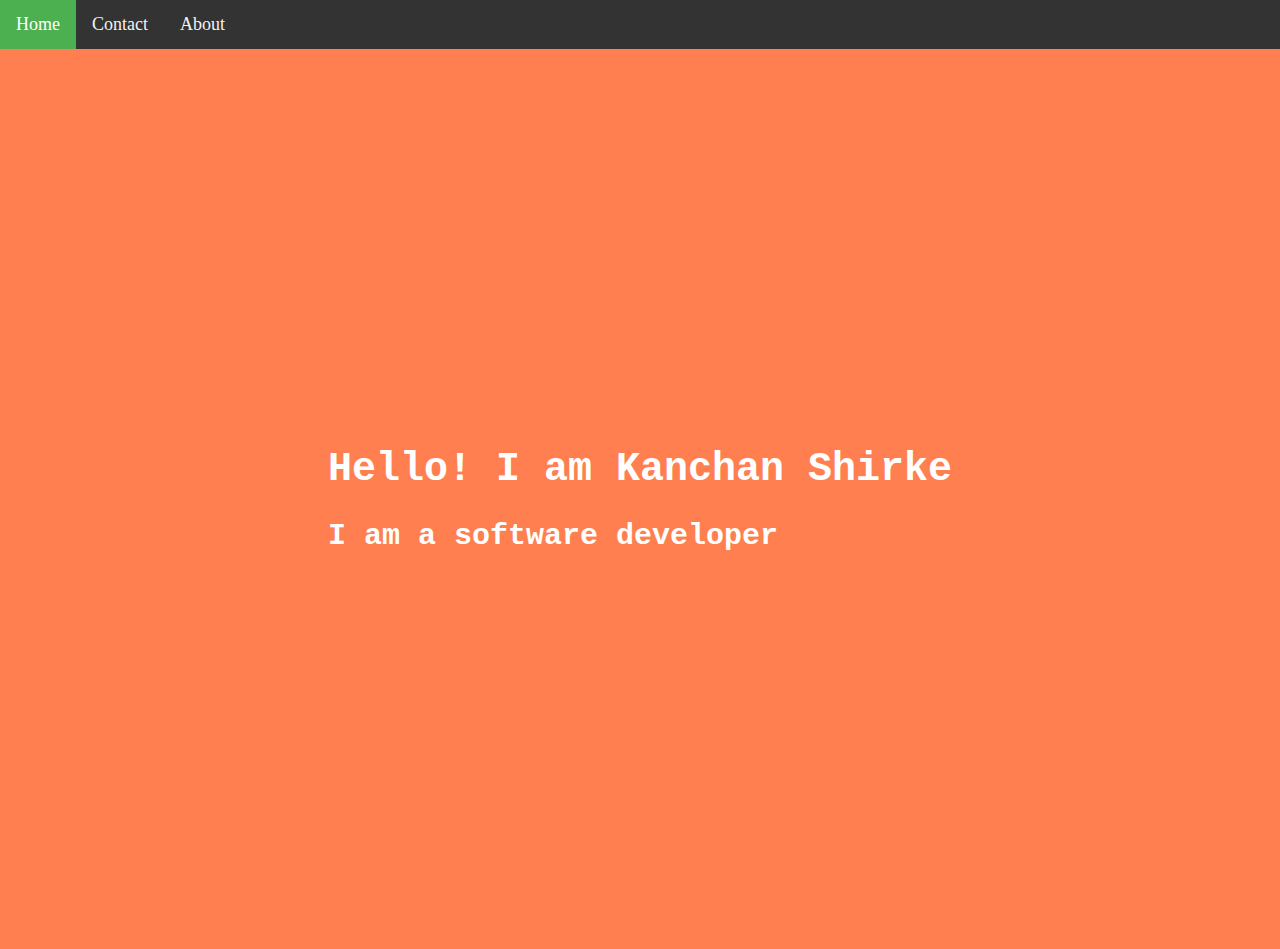
<file: index.html>
<html>
    <head>
        <title>Kanchan Shirke</title>
        <link href="CSS/main.css" rel="stylesheet"/>
        <meta name="viewport" content="width=device-width,initial-scale=1,minimum-scale=1, maximum-scale=1" />
    </head>
    <body>
        <div class="navbar">
            <a class="active" href="#home">Home</a>
            <a href="contact.html">Contact</a>
            <a href="about.html">About</a>
            </div>
        <header class="site-header">
            <div class="site-header-content">  
            <h1>Hello! I am Kanchan Shirke</h1>
            <h2>I am a software developer</h2>
        </div>
        </header>
    </body>
</html>
</file>
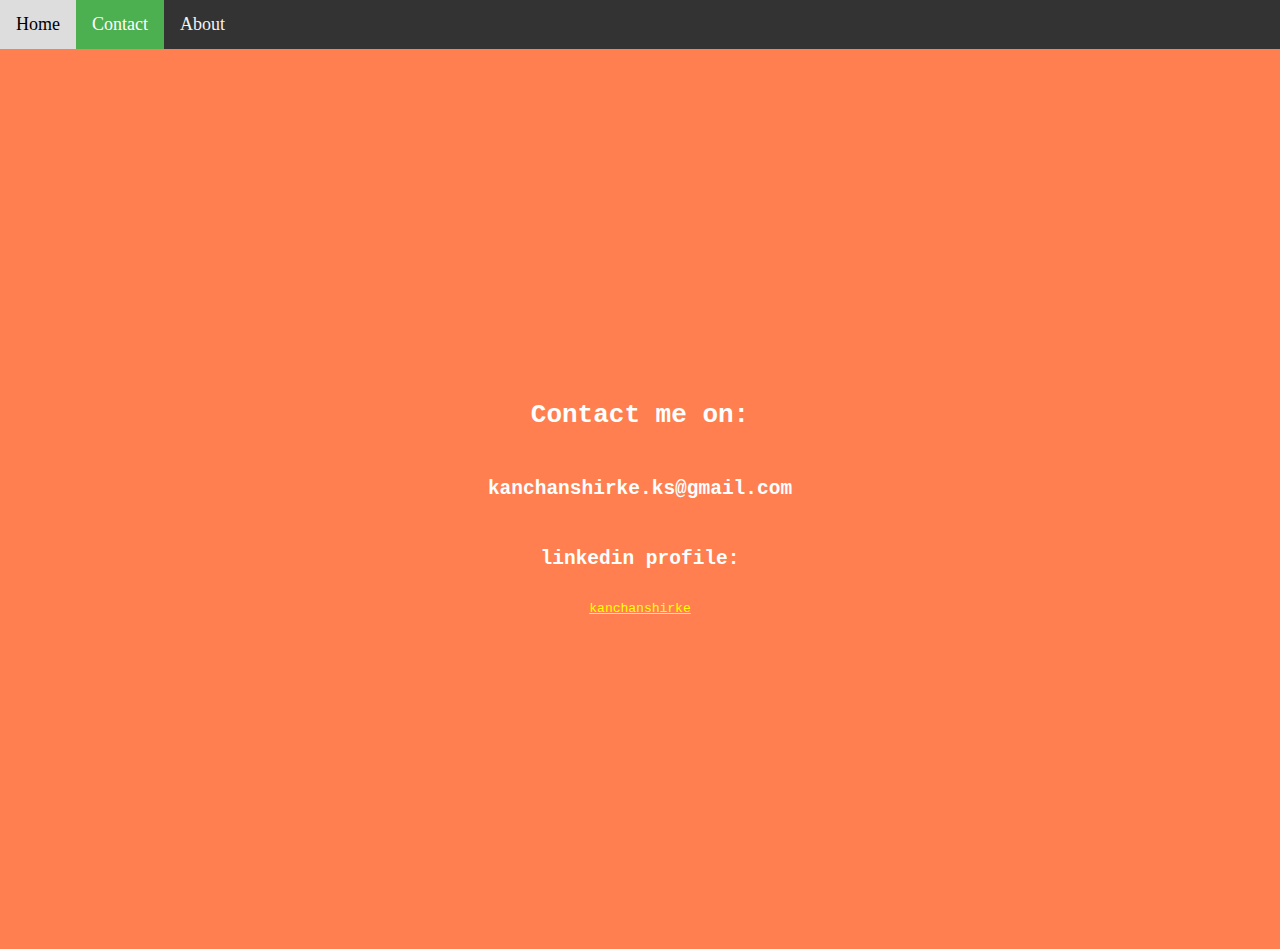
<file: contact.html>
<html>
<head><title>About</title>
<link href="CSS/main.css"rel="stylesheet"></head>
<body>
    <div class="navbar">
        <a href="index.html">Home</a>
        <a class="active" href="#contact">Contact</a>
        <a href="about.html">About</a>
        </div>
<header class="site-header">
    <h1>Contact me on:</h1>
    <br>
    <h2>kanchanshirke.ks@gmail.com</h2>
    <br>
    <h2>linkedin profile:</h2>
    <br><a href="https://www.linkedin.com/in/kanchan-shirke-552509173/" >kanchanshirke</a></h2>
</header>
</body>
</html>
</file>
<file: CSS/main.css>
.site-header{
    background-color: coral;
    background-image: url("https://myportfolio-317ce.firebaseapp.com/images/home.jpg");
    font-family: monospace;
    height:100vh;
    color:white;
     display: flex;
     flex-direction: column;
     justify-content: center;
     align-items: center;
}
.site-header a{
color:yellow;
}
body
{
    margin : 0;
}
.profile-pic{
    border-radius: 50%;
    height:200px;
    width:200px;
    align-self:center;
    box-shadow: red 2px 5px 5px;
}
.site-header-content
{
    margin:10px;
    font-size: 20px;
}
.navbar{
    background-color:#333;
    overflow: hidden;
}
.navbar a{
    float: left;
    color:#f2f2f2;
    text-align: center;
    padding: 14px 16px;
    text-decoration: none;
    font-size: large;
}
.navbar a:hover{
    background-color:#ddd;
    color:black;
}
.navbar a.active{
    background-color: #4CAF50;
    color:white;
}
@media screen and (max-width: 500px) {
    .navbar a {
      float: none;
      display: block;
    }
  }
</file>
